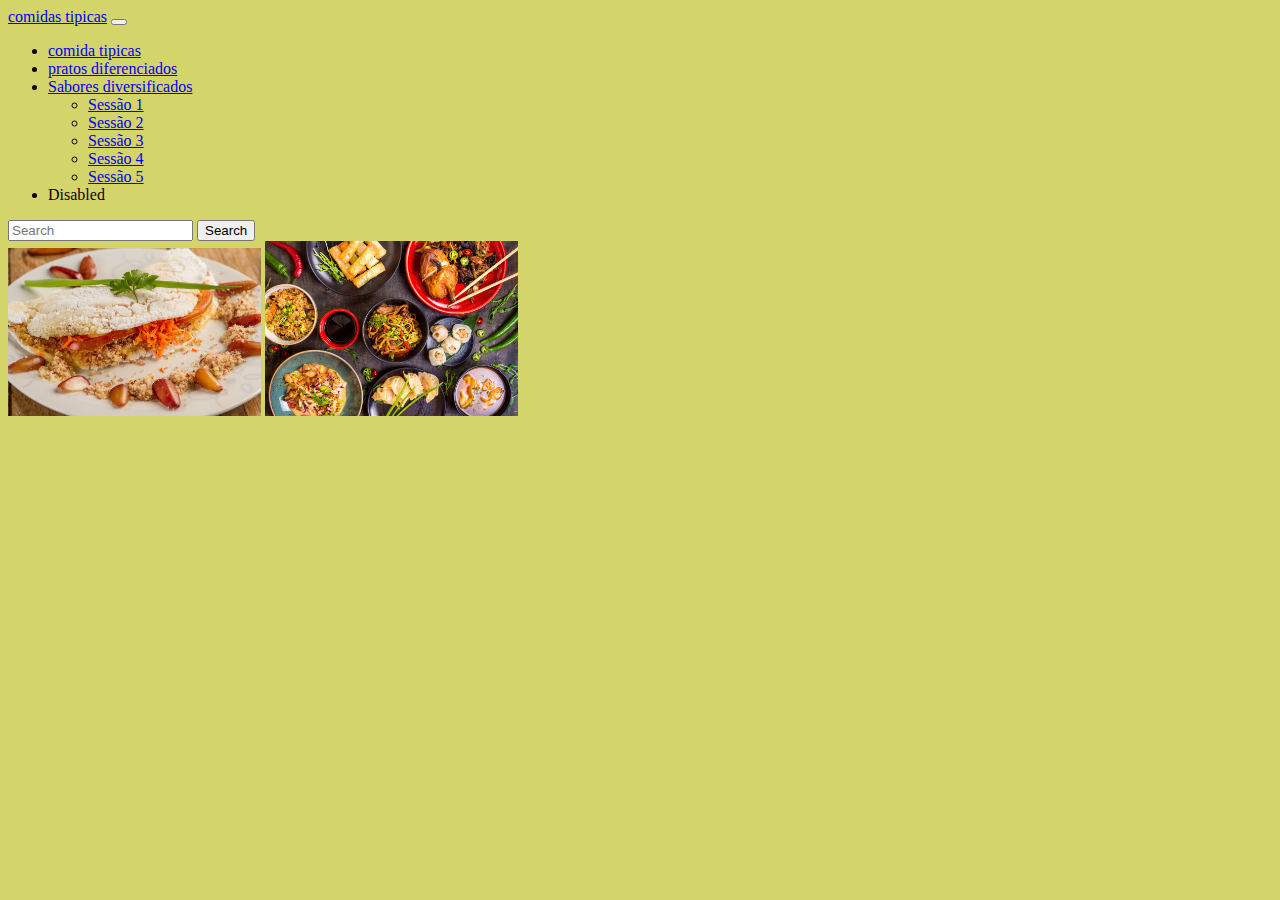
<file: index.html>
<!DOCTYPE html>
  <html lang="en">
  <head>
      <meta charset="UTF-8">
      <meta http-equiv="X-UA-Compatible" content="IE=edge">
      <meta name="viewport" content="width=device-width, initial-scale=1.0">
      <title>Página Inicial</title>
      <link href="https://cdn.jsdelivr.net/npm/bootstrap@5.3.1/dist/css/bootstrap.min.css" rel="stylesheet" integrity="sha384-4bw+/aepP/YC94hEpVNVgiZdgIC5+VKNBQNGCHeKRQN+PtmoHDEXuppvnDJzQIu9" crossorigin="anonymous">
      <link rel="stylesheet" type="text/css" href="style.css" media="screen" />
      <script src="https://cdn.jsdelivr.net/npm/@popperjs/core@2.11.8/dist/umd/popper.min.js" integrity="sha384-I7E8VVD/ismYTF4hNIPjVp/Zjvgyol6VFvRkX/vR+Vc4jQkC+hVqc2pM8ODewa9r" crossorigin="anonymous"></script>
  <script src="https://cdn.jsdelivr.net/npm/bootstrap@5.3.1/dist/js/bootstrap.min.js" integrity="sha384-Rx+T1VzGupg4BHQYs2gCW9It+akI2MM/mndMCy36UVfodzcJcF0GGLxZIzObiEfa" crossorigin="anonymous"></script>
  </head>
<body> 
  <nav class="navbar navbar-expand-lg bg-body-tertiary">
    <div class="container-fluid">
      <a class="navbar-brand" href="#">comidas tipicas</a>
      <button class="navbar-toggler" type="button" data-bs-toggle="collapse" data-bs-target="#navbarSupportedContent" aria-controls="navbarSupportedContent" aria-expanded="false" aria-label="Toggle navigation">
        <span class="navbar-toggler-icon"></span>
      </button>
      <div class="collapse navbar-collapse" id="navbarSupportedContent">
        <ul class="navbar-nav me-auto mb-2 mb-lg-0">
          <li class="nav-item">
            <a class="nav-link active" aria-current="page" href="#">comida tipicas</a>
          </li>
          <li class="nav-item">
            <a class="nav-link" href="https://www.procuroacho.com/empresas/pr/londrina/48.075.167/0001-48/rico-paladar">pratos diferenciados</a>
          </li>
          <li class="nav-item dropdown">
            <a class="nav-link dropdown-toggle" href="#" role="button" data-bs-toggle="dropdown" aria-expanded="false">
              Sabores diversificados
            </a>
            <ul class="dropdown-menu">
              <li><a class="dropdown-item" href="sessao1.html">Sessão 1</a></li>
              <li><a class="dropdown-item" href="sessao2.html">Sessão 2</a></li>
              <li><a class="dropdown-item" href="sessao3.html">Sessão 3</a></li>
              <li><a class="dropdown-item" href="sessao4.html">Sessão 4</a></li>
              <li><a class="dropdown-item" href="sessao5.html">Sessão 5</a></li>
            </ul>
          </li>
          <li class="nav-item">
            <a class="nav-link disabled" aria-disabled="true">Disabled</a>
          </li>
        </ul>
        <form class="d-flex" role="search">
          <input class="form-control me-2" type="search" placeholder="Search" aria-label="Search">
          <button class="btn btn-outline-success" type="submit">Search</button>
        </form>
      </div>
    </div>
  </nav>
    <header class="cabeçalho">
        <img class="cabeçalho-imagem" src="restaurante.jpg" alt="comida.jpg">
        <img class="cabeçalho-imagem" src="comida.jpg" alt="">
        <li class="cabeçalho-imagem-Lista-item">
        <ul>
          <header>
            
      </ul>
   </header>




   <img scr="comida.jpg" alt="">
</body>
</html>
</file>
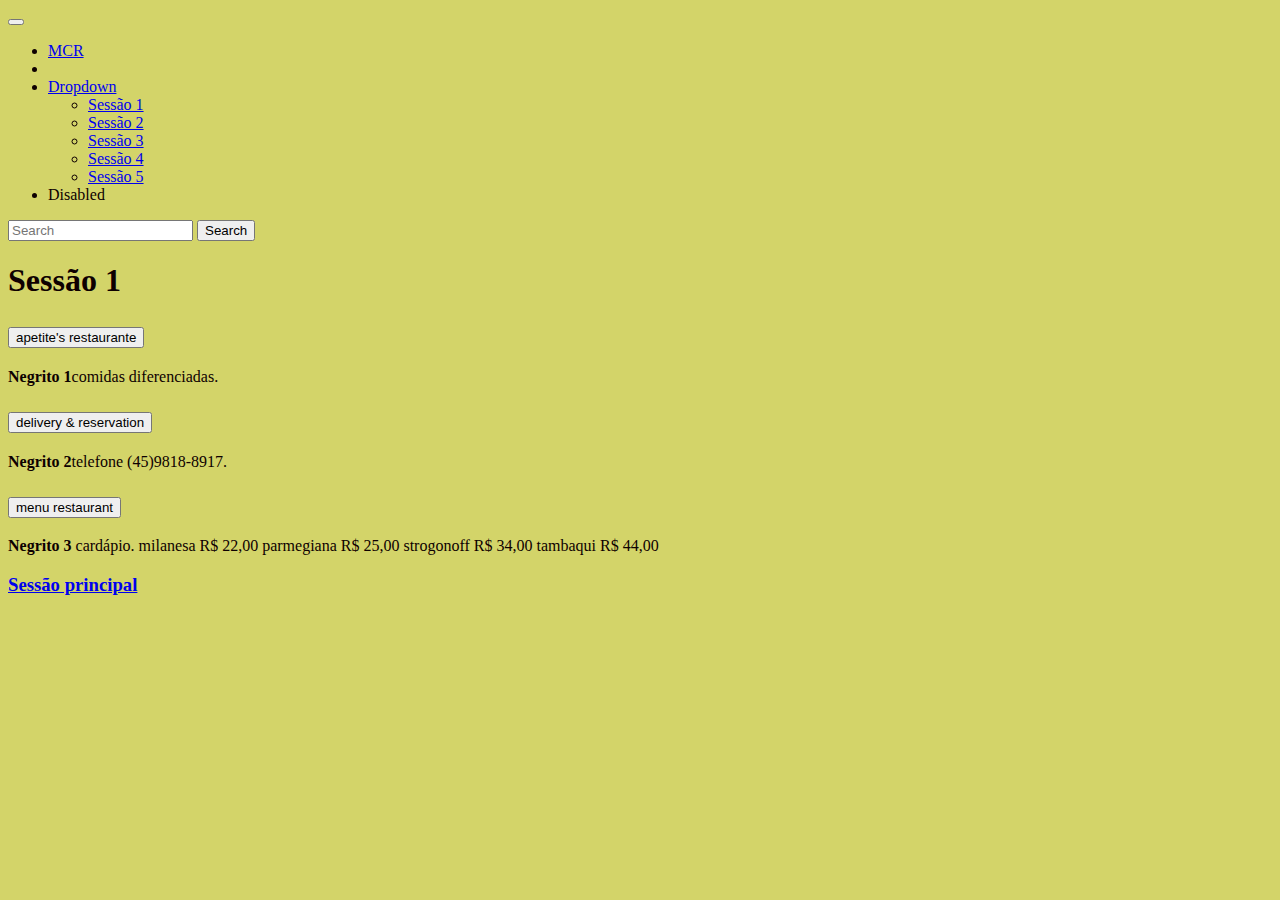
<file: sessao1.html>
<!DOCTYPE html>
<html lang="en">
<head>
    <meta charset="UTF-8">
    <meta name="viewport" content="width=device-width, initial-scale=1.0">
    <title>Sessão 1</title>
    <link href="https://cdn.jsdelivr.net/npm/bootstrap@5.3.1/dist/css/bootstrap.min.css" rel="stylesheet" integrity="sha384-4bw+/aepP/YC94hEpVNVgiZdgIC5+VKNBQNGCHeKRQN+PtmoHDEXuppvnDJzQIu9" crossorigin="anonymous">
    <link rel="stylesheet" type="text/css" href="style.css" media="screen" />
    <script src="https://cdn.jsdelivr.net/npm/@popperjs/core@2.11.8/dist/umd/popper.min.js" integrity="sha384-I7E8VVD/ismYTF4hNIPjVp/Zjvgyol6VFvRkX/vR+Vc4jQkC+hVqc2pM8ODewa9r" crossorigin="anonymous"></script>
<script src="https://cdn.jsdelivr.net/npm/bootstrap@5.3.1/dist/js/bootstrap.min.js" integrity="sha384-Rx+T1VzGupg4BHQYs2gCW9It+akI2MM/mndMCy36UVfodzcJcF0GGLxZIzObiEfa" crossorigin="anonymous"></script>
</head>
<body>
    <nav class="navbar navbar-expand-lg bg-body-tertiary">
        <div class="container-fluid">
          <a class="navbar-brand" href="index.html">
          <button class="navbar-toggler" type="button" data-bs-toggle="collapse" data-bs-target="#navbarSupportedContent" aria-controls="navbarSupportedContent" aria-expanded="false" aria-label="Toggle navigation">
            <span class="navbar-toggler-icon"></span>
          </button>
          <div class="collapse navbar-collapse" id="navbarSupportedContent">
            <ul class="navbar-nav me-auto mb-2 mb-lg-0">
              <li class="nav-item">
                <a class="nav-link active" aria-current="page" href="mcr.html">MCR</a>
              </li>
              <li class="nav-item">
              </li>
              <li class="nav-item dropdown">
                <a class="nav-link dropdown-toggle" href="#" role="button" data-bs-toggle="dropdown" aria-expanded="false">
                  Dropdown
                </a>
                <ul class="dropdown-menu">
                  <li><a class="dropdown-item" href="sessao1.html">Sessão 1</a></li>
                  <li><a class="dropdown-item" href="sessao2.html">Sessão 2</a></li>
                  <li><a class="dropdown-item" href="sessao3.html">Sessão 3</a></li>
                  <li><a class="dropdown-item" href="sessao4.html">Sessão 4</a></li>
                  <li><a class="dropdown-item" href="sessao5.html">Sessão 5</a></li>
                </ul>
              </li>
              <li class="nav-item">
                <a class="nav-link disabled" aria-disabled="true">Disabled</a>
              </li>
            </ul>
            <form class="d-flex" role="search">
              <input class="form-control me-2" type="search" placeholder="Search" aria-label="Search">
              <button class="btn btn-outline-success" type="submit">Search</button>
            </form>
          </div>
        </div>
      </nav>
<h1>Sessão 1</h1>
    <div class="accordion" id="accordionExample">
  <div class="accordion-item">
    <h2 class="accordion-header">
      <button class="accordion-button" type="button" data-bs-toggle="collapse" data-bs-target="#collapseOne" aria-expanded="true" aria-controls="collapseOne">
        apetite's restaurante
      </button>
    </h2>
    <div id="collapseOne" class="accordion-collapse collapse show" data-bs-parent="#accordionExample">
      <div class="accordion-body">
        <strong>Negrito 1</strong>comidas diferenciadas.
      </div>
    </div>
  </div>
  <div class="accordion-item">
    <h2 class="accordion-header">
      <button class="accordion-button collapsed" type="button" data-bs-toggle="collapse" data-bs-target="#collapseTwo" aria-expanded="false" aria-controls="collapseTwo">
        delivery & reservation
      </button>
    </h2>
    <div id="collapseTwo" class="accordion-collapse collapse" data-bs-parent="#accordionExample">
      <div class="accordion-body">
        <strong>Negrito 2</strong>telefone (45)9818-8917.
      </div>
    </div>
  </div>
  <div class="accordion-item">
    <h2 class="accordion-header">
      <button class="accordion-button collapsed" type="button" data-bs-toggle="collapse" data-bs-target="#collapseThree" aria-expanded="false" aria-controls="collapseThree">
        menu restaurant
      </button>
    </h2>
    <div id="collapseThree" class="accordion-collapse collapse" data-bs-parent="#accordionExample">
      <div class="accordion-body">
        <strong>Negrito 3</strong> cardápio.
                                   milanesa R$ 22,00
                                   parmegiana R$ 25,00
                                   strogonoff R$ 34,00
                                   tambaqui R$ 44,00

      </div>
    </div>
  </div>
</div>
    <h3><a href="index.html">Sessão principal</a></h3>
</body>
</html>
</file>
<file: style.css>
body{
   background-color: #d3d469;
   color: rgb(14, 0, 0);
}

.cabeçalho-imagem{
    width: 20%;
}
</file>
